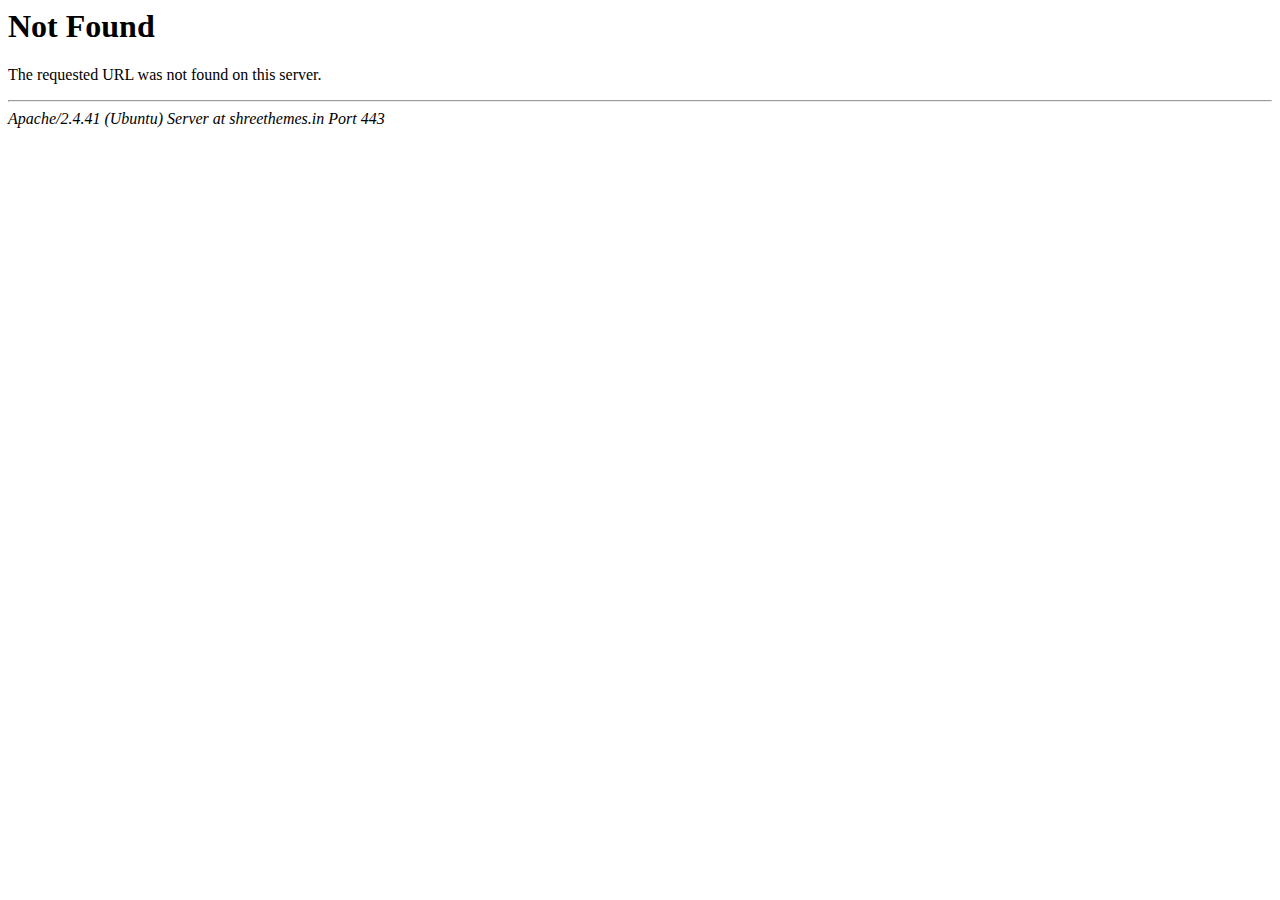
<file: css/owl.video.play.html>
<!DOCTYPE HTML PUBLIC "-//IETF//DTD HTML 2.0//EN">
<html><head>
<title>404 Not Found</title>
</head><body>
<h1>Not Found</h1>
<p>The requested URL was not found on this server.</p>
<hr>
<address>Apache/2.4.41 (Ubuntu) Server at shreethemes.in Port 443</address>
</body></html>
</file>
